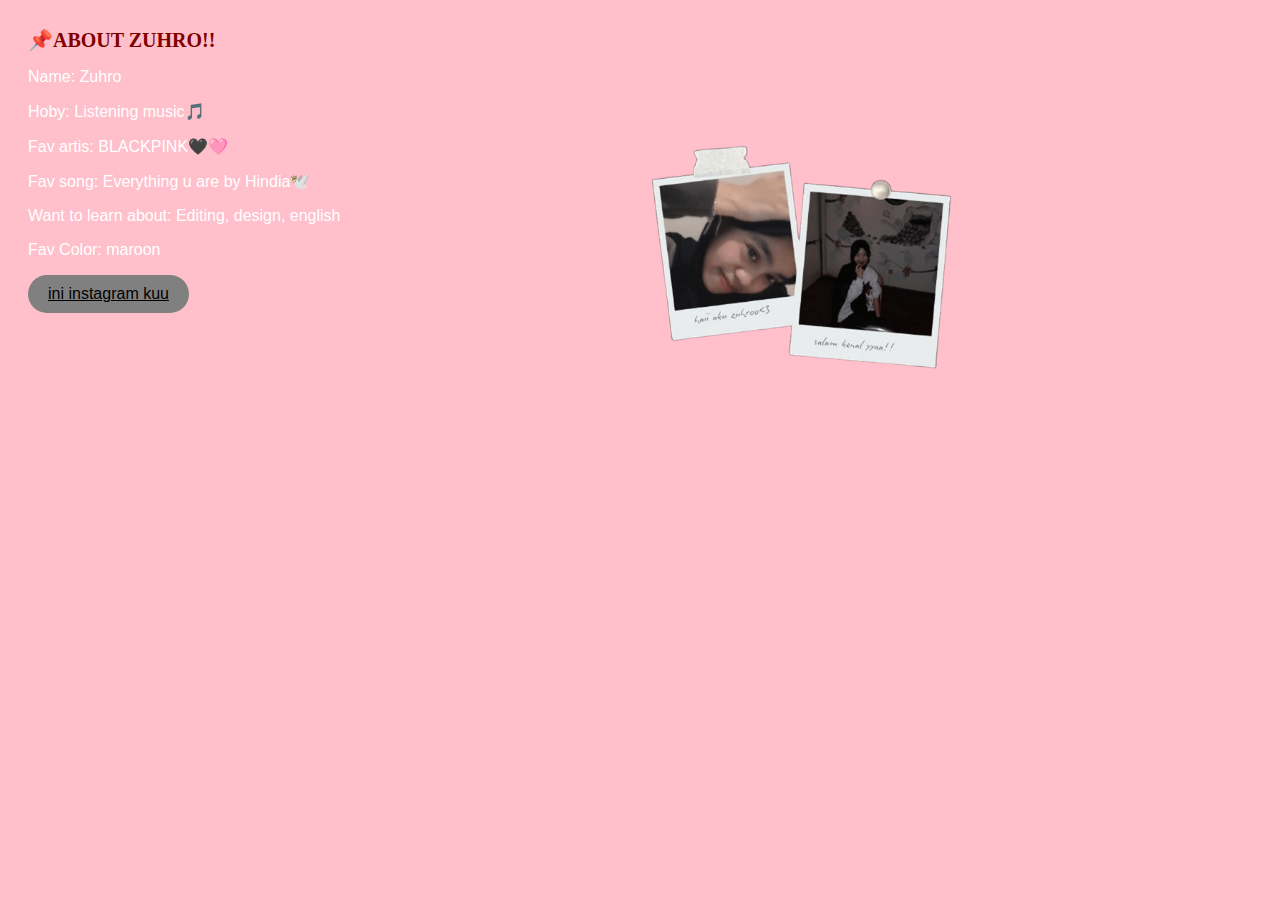
<file: index.html>
<html lang="en">
<head>
    <meta charset="UTF-8">
    <meta name="viewport" content="width=device-width, initial-scale=1.0">
    <title>portofolio</title>
    <link rel="stylesheet" href="porto.css">
    <script>
        window.onload= function(){
            alert("kamu akan melihat portofolio zuhro");
        }
    </script>
</head>
<body>
    <h1>📌ABOUT ZUHRO!!</h1>
    <img src="zuhro.png" alt="zuhro.com" class="profile-photo"> 
    <p>Name: Zuhro</p>
    <p>Hoby: Listening music🎵</p>
    <p>Fav artis: BLACKPINK🖤🩷</p>
    <p>Fav song: Everything u are by Hindia🕊️</p>
    <p>Want to learn about: Editing, design, english</p>
    <p>Fav Color: maroon</p>
    <a href="https://www.instagram.com/qactcool" target="_blank" class="btn-ig">ini instagram kuu</a>


    
</body>
</html>
</file>
<file: porto.css>
h1{
    color: maroon;
    font-size: 20px; 
    font-family: 'Times New Roman', Times, serif;
}
body{
    font-family: sans-serif;
    background-color: pink;
    padding: 20px;
    color: white;
}

.profile-photo{
    width: 900px;
    height: 400px;
    object-fit: contain;
    float: right;
}
.btn-ig{
    display: inline-block;
    background-color: gray;
    color: black;
    padding: 10px 20px;
    border-radius: 25px;
}
</file>
